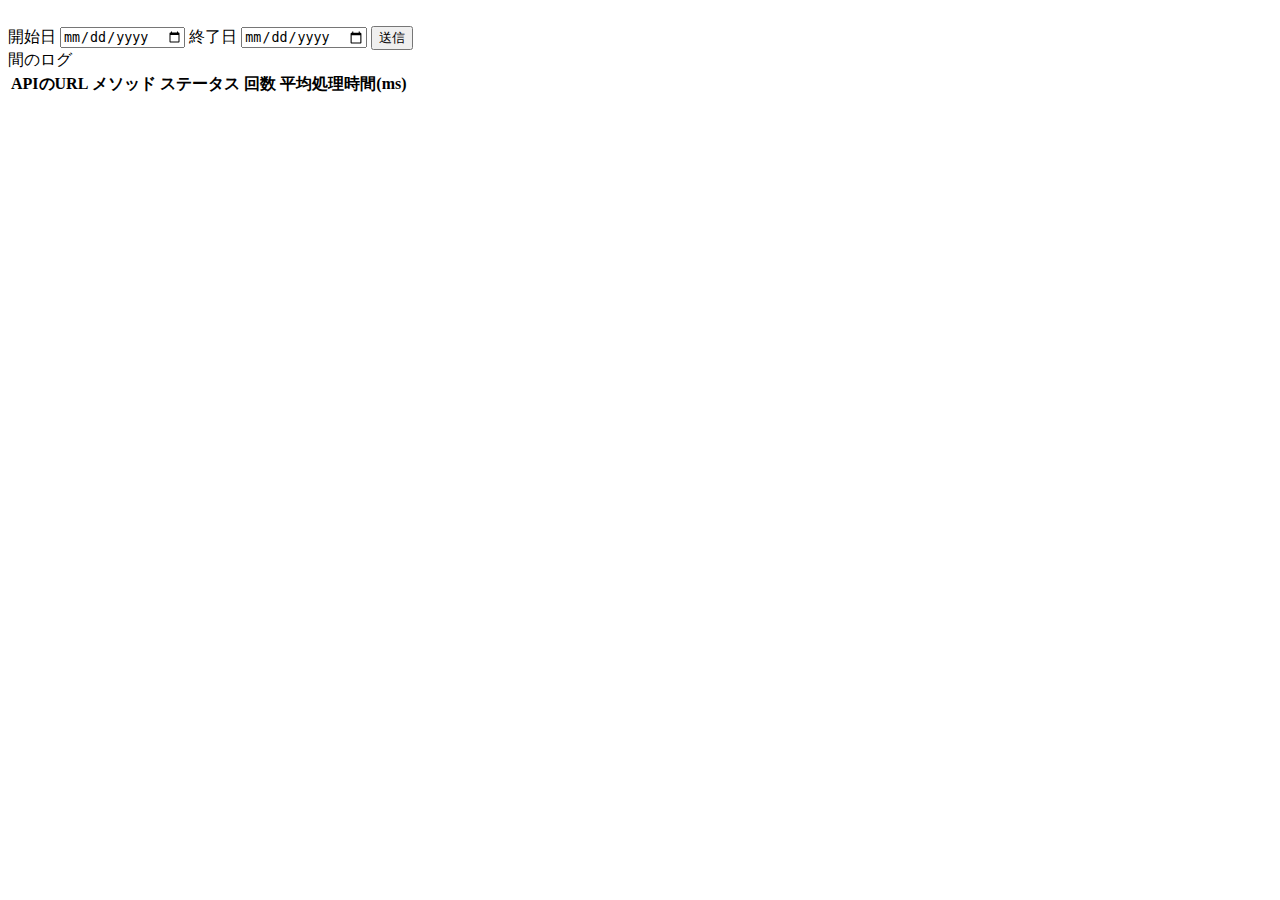
<file: src/main/resources/templates/logs.html>
<!DOCTYPE html>
<html lang="en" xmlns:th="http://www.w3.org/1999/xhtml">
<head th:include="shared/head::head(${'ログ一覧'})">
</head>
<body>
<header class="header index-header" th:include="shared/header::header"></header>
<div class="body-wrapper">
    <div th:object="${apiLogForm}">
        <li class="error-message" th:each="error:${#fields.detailedErrors()}" th:text="${error.message}">
        </li>
    </div>
    <form action="/logs/search" class="log-search-form group" method="get">
        <label for="startDate">開始日</label>
        <input id="startDate" name="startDate" th:errorclass="error-input" th:field="${apiLogForm.startDate}"
               type="date">
        <label for="endDate">終了日</label>
        <input id="endDate" name="endDate" th:errorclass="error-input" th:field="${apiLogForm.endDate}" type="date">
        <input class="submit-btn" type="submit" value="送信">
    </form>

    <div class="no-result-message" th:text="${noResultMessage}"></div>
    <div class="results-message"
         th:text="|${#temporals.format(startDate, 'yyyy年MM月dd日')} 〜 ${#temporals.format(endDate, 'yyyy年MM月dd日')}のログ結果|"
         th:unless="${noResultMessage}">
        間のログ
    </div>

    <table class="highlight logs-table" th:if="${searchResults}">
        <thead class="logs-thead">
        <tr>
            <th>APIのURL</th>
            <th>メソッド</th>
            <th>ステータス</th>
            <th>回数</th>
            <th>平均処理時間(ms)</th>
        </tr>
        </thead>
        <tr th:each="searchResult:${searchResults}" th:object="${searchResult}">
            <td th:text="*{requestUrl}"></td>
            <td th:text="*{requestMethod}"></td>
            <td th:text="*{statusCode}"></td>
            <td th:text="*{accessCount}"></td>
            <td th:text="*{avgProcessingTime}"></td>
        </tr>
    </table>
</div>
</body>
</html>
</file>
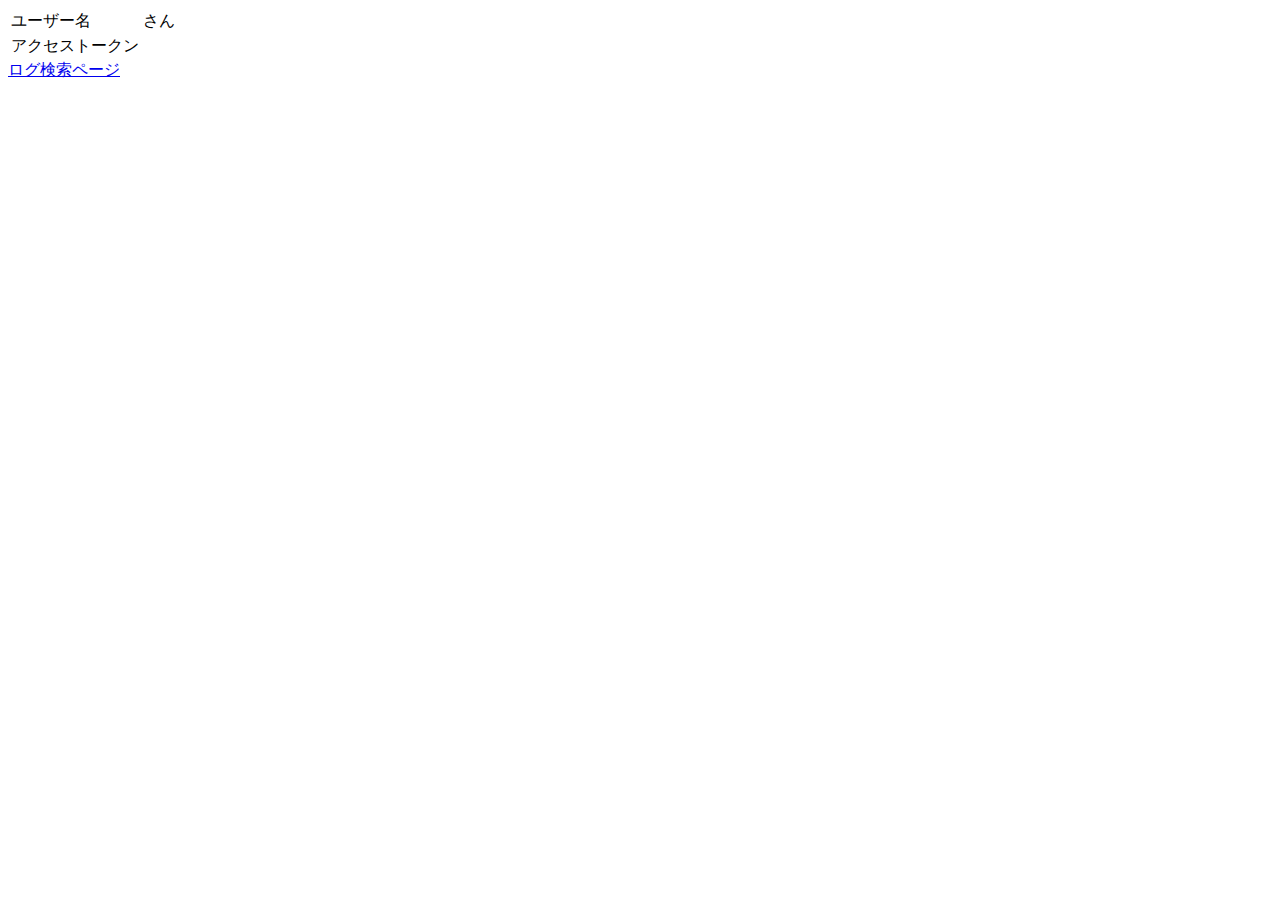
<file: src/main/resources/templates/mypage.html>
<!DOCTYPE html>
<html lang="en" xmlns:th="http://www.w3.org/1999/xhtml">
<head th:include="shared/head::head(${'マイページ'})"></head>
<body>
<header class="header index-header" th:include="shared/header::header"></header>
<div class="body-wrapper">
    <table>
        <tbody>
        <tr>
            <td>ユーザー名</td>
            <td th:text="${userName}"><span>さん</span></td>
        </tr>
        <tr>
            <td>アクセストークン</td>
            <td th:text="${accessTokenForItemAPI}"></td>
        </tr>

        </tbody>
    </table>
    <div class="log-button-wrapper">
        <a class="waves-effect waves-light btn-large" href="/logs">ログ検索ページ</a>
    </div>
</div>
</body>
</html>
</file>
